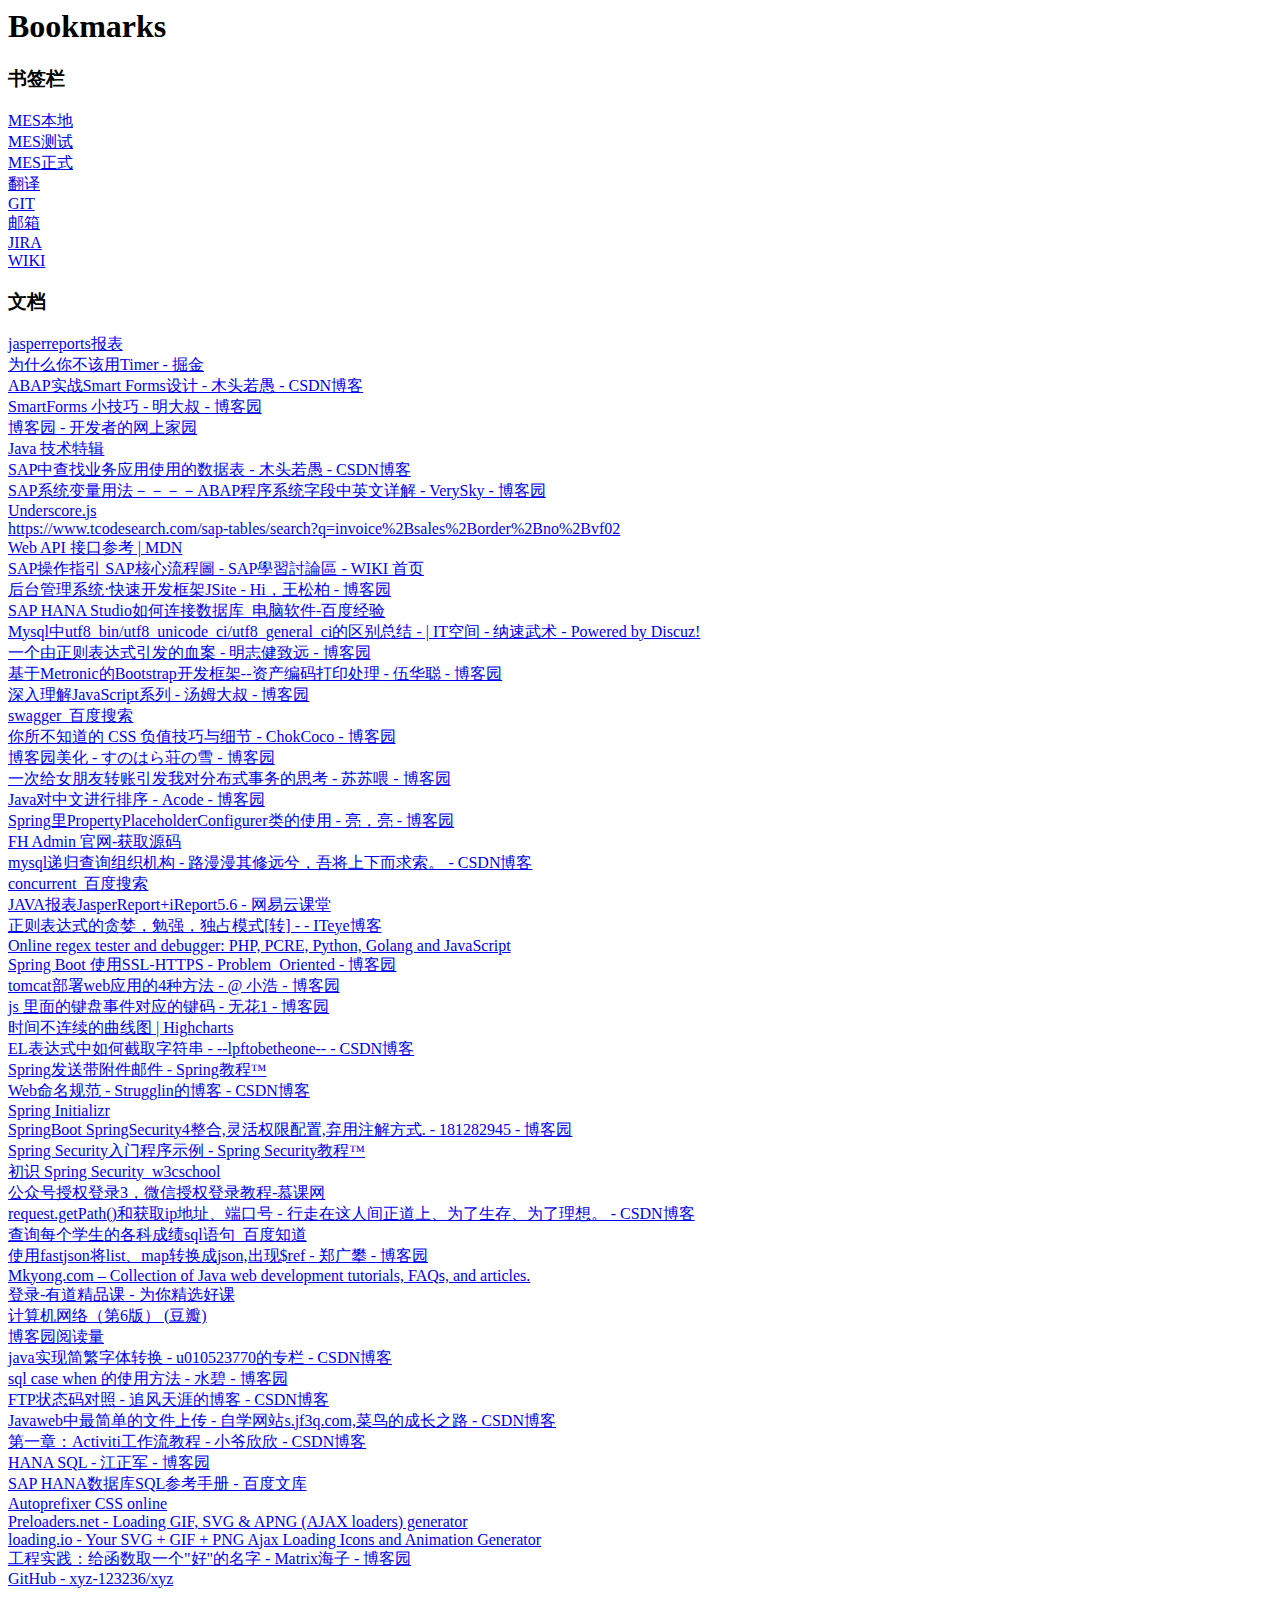
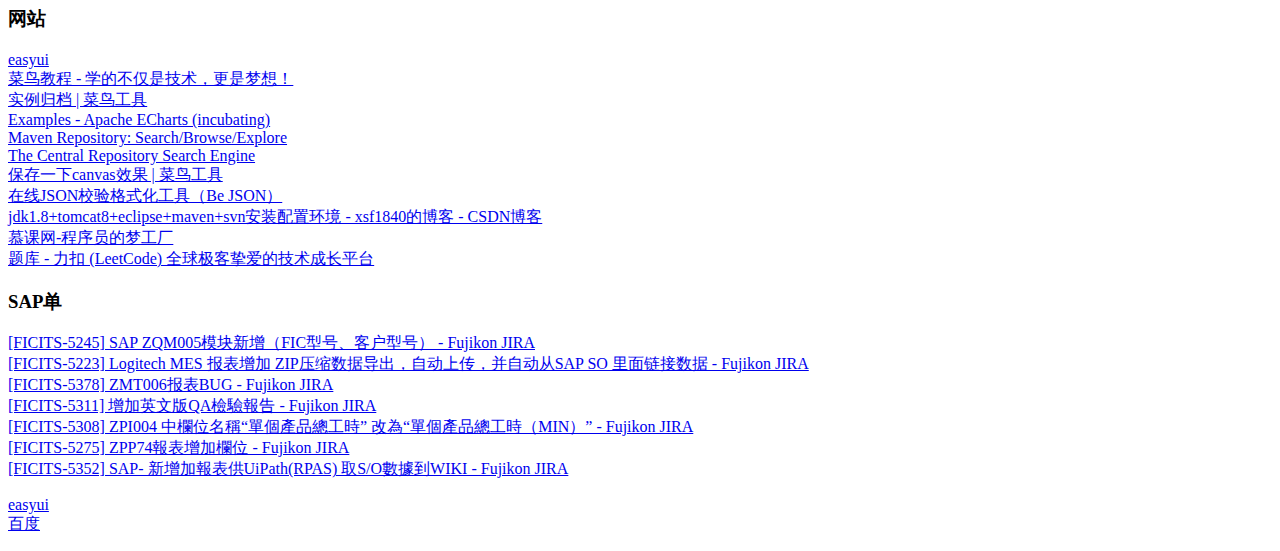
<file: xyz-test/src/main/webapp/statics/temp/bookmarks_2019_11_22.html>
<!DOCTYPE NETSCAPE-Bookmark-file-1>
<!-- This is an automatically generated file.
     It will be read and overwritten.
     DO NOT EDIT! -->
<META HTTP-EQUIV="Content-Type" CONTENT="text/html; charset=UTF-8">
<TITLE>Bookmarks</TITLE>
<H1>Bookmarks</H1>
<DL><p>
    <DT><H3 ADD_DATE="1553044860" LAST_MODIFIED="1574411941" PERSONAL_TOOLBAR_FOLDER="true">书签栏</H3>
    <DL><p>
        <DT><A HREF="http://localhost:8080/mes/login.jsp" ADD_DATE="1560902739" ICON="[data-uri]">MES本地</A>
        <DT><A HREF="http://172.16.30.70/mes/login.jsp" ADD_DATE="1560902769" ICON="[data-uri]">MES测试</A>
        <DT><A HREF="http://mes.fujikon.com/mes/login.jsp" ADD_DATE="1560902887">MES正式</A>
        <DT><A HREF="https://fanyi.baidu.com/" ADD_DATE="1561334193" ICON="[data-uri]">翻译</A>
        <DT><A HREF="http://git.fujikon.com/projects" ADD_DATE="1560901793" ICON="[data-uri]">GIT</A>
        <DT><A HREF="http://webmail.fujikon.com/" ADD_DATE="1560901425" ICON="[data-uri]">邮箱</A>
        <DT><A HREF="http://jira.fujikon.com/secure/Dashboard.jspa" ADD_DATE="1560901558" ICON="[data-uri]">JIRA</A>
        <DT><A HREF="http://wiki.fujikon.com/" ADD_DATE="1560901660" ICON="[data-uri]">WIKI</A>
        <DT><H3 ADD_DATE="1562920073" LAST_MODIFIED="1574414032">文档</H3>
        <DL><p>
            <DT><A HREF="https://community.jaspersoft.com/project/jasperreports-library" ADD_DATE="1560926065" ICON="[data-uri]">jasperreports报表</A>
            <DT><A HREF="https://juejin.im/post/59db354e6fb9a00a402e25af" ADD_DATE="1570675819" ICON="[data-uri]">为什么你不该用Timer - 掘金</A>
            <DT><A HREF="https://blog.csdn.net/Jay_1989/article/details/51917359" ADD_DATE="1571105489" ICON="[data-uri]">ABAP实战Smart Forms设计 - 木头若愚 - CSDN博客</A>
            <DT><A HREF="https://www.cnblogs.com/mingdashu/p/5530194.html" ADD_DATE="1571183895" ICON="[data-uri]">SmartForms 小技巧 - 明大叔 - 博客园</A>
            <DT><A HREF="https://www.cnblogs.com/" ADD_DATE="1571787701" ICON="[data-uri]">博客园 - 开发者的网上家园</A>
            <DT><A HREF="https://www.oracle.com/technetwork/cn/articles/java/index.html" ADD_DATE="1571899072" ICON="[data-uri]">Java 技术特辑</A>
            <DT><A HREF="https://blog.csdn.net/Jay_1989/article/details/51734069" ADD_DATE="1573608923" ICON="[data-uri]">SAP中查找业务应用使用的数据表 - 木头若愚 - CSDN博客</A>
            <DT><A HREF="https://www.cnblogs.com/VerySky/articles/2141644.html" ADD_DATE="1574038127" ICON="[data-uri]">SAP系统变量用法－－－－ABAP程序系统字段中英文详解 - VerySky - 博客园</A>
            <DT><A HREF="https://underscorejs.org/" ADD_DATE="1574038180" ICON="[data-uri]">Underscore.js</A>
            <DT><A HREF="https://www.tcodesearch.com/sap-tables/search?q=invoice%2Bsales%2Border%2Bno%2Bvf02" ADD_DATE="1574038386">https://www.tcodesearch.com/sap-tables/search?q=invoice%2Bsales%2Border%2Bno%2Bvf02</A>
            <DT><A HREF="https://developer.mozilla.org/zh-CN/docs/Web/API" ADD_DATE="1574048410" ICON="[data-uri]">Web API 接口参考 | MDN</A>
            <DT><A HREF="http://wiki.fujikon.com/pages/viewpage.action?pageId=6783418" ADD_DATE="1574134122" ICON="[data-uri]">SAP操作指引 SAP核心流程圖 - SAP學習討論區 - WIKI 首页</A>
            <DT><A HREF="https://www.cnblogs.com/wangsongbai/p/10215642.html" ADD_DATE="1574390137" ICON="[data-uri]">后台管理系统·快速开发框架JSite - Hi，王松柏 - 博客园</A>
            <DT><A HREF="https://jingyan.baidu.com/album/86fae346094bde3c48121a54.html?picindex=2" ADD_DATE="1574409816" ICON="[data-uri]">SAP HANA Studio如何连接数据库_电脑软件-百度经验</A>
            <DT><A HREF="http://bbs.nasue.com/thread-96406-1-1.html" ADD_DATE="1574409927">Mysql中utf8_bin/utf8_unicode_ci/utf8_general_ci的区别总结 - | IT空间 - 纳速武术 - Powered by Discuz!</A>
            <DT><A HREF="https://www.cnblogs.com/study-everyday/p/7426862.html" ADD_DATE="1574409946" ICON="[data-uri]">一个由正则表达式引发的血案 - 明志健致远 - 博客园</A>
            <DT><A HREF="https://www.cnblogs.com/wuhuacong/p/10444402.html" ADD_DATE="1574409987" ICON="[data-uri]">基于Metronic的Bootstrap开发框架--资产编码打印处理 - 伍华聪 - 博客园</A>
            <DT><A HREF="https://www.cnblogs.com/TomXu/archive/2011/12/15/2288411.html" ADD_DATE="1574410014" ICON="[data-uri]">深入理解JavaScript系列 - 汤姆大叔 - 博客园</A>
            <DT><A HREF="https://www.baidu.com/s?ie=UTF-8&wd=swagger" ADD_DATE="1574410055" ICON="[data-uri]">swagger_百度搜索</A>
            <DT><A HREF="https://www.cnblogs.com/coco1s/p/11319676.html" ADD_DATE="1574410396">你所不知道的 CSS 负值技巧与细节 - ChokCoco - 博客园</A>
            <DT><A HREF="https://www.cnblogs.com/zouwangblog/p/11194299.html" ADD_DATE="1574410424">博客园美化 - すのはら荘の雪 - 博客园</A>
            <DT><A HREF="https://www.cnblogs.com/sujing/p/11006424.html" ADD_DATE="1574410456" ICON="[data-uri]">一次给女朋友转账引发我对分布式事务的思考 - 苏苏喂 - 博客园</A>
            <DT><A HREF="https://www.cnblogs.com/acode/p/7688103.html" ADD_DATE="1574410671" ICON="[data-uri]">Java对中文进行排序 - Acode - 博客园</A>
            <DT><A HREF="https://www.cnblogs.com/huqianliang/p/5673701.html" ADD_DATE="1574411076" ICON="[data-uri]">Spring里PropertyPlaceholderConfigurer类的使用 - 亮，亮 - 博客园</A>
            <DT><A HREF="http://www.fhadmin.org/webnewsdetail1.html" ADD_DATE="1574411120" ICON="[data-uri]">FH Admin 官网-获取源码</A>
            <DT><A HREF="https://blog.csdn.net/moyanxuan_1993_2_24/article/details/52790314" ADD_DATE="1574411145" ICON="[data-uri]">mysql递归查询组织机构 - 路漫漫其修远兮，吾将上下而求索。 - CSDN博客</A>
            <DT><A HREF="https://www.baidu.com/s?wd=concurrent&rsv_spt=1&rsv_iqid=0xdc8975f8000092ea&issp=1&f=8&rsv_bp=1&rsv_idx=2&ie=utf-8&tn=baiduhome_pg&rsv_enter=1&rsv_dl=tb&rsv_sug3=11&rsv_sug1=4&rsv_sug7=100&rsv_sug2=0&inputT=5970&rsv_sug4=7446" ADD_DATE="1574411234" ICON="[data-uri]">concurrent_百度搜索</A>
            <DT><A HREF="https://study.163.com/course/introduction.htm?courseId=1003662032#/courseDetail?tab=1" ADD_DATE="1574411265" ICON="[data-uri]">JAVA报表JasperReport+iReport5.6 - 网易云课堂</A>
            <DT><A HREF="https://www.iteye.com/blog/alexppt-808150" ADD_DATE="1574411284" ICON="[data-uri]">正则表达式的贪婪，勉强，独占模式[转] - - ITeye博客</A>
            <DT><A HREF="https://regex101.com/" ADD_DATE="1574411304" ICON="[data-uri]">Online regex tester and debugger: PHP, PCRE, Python, Golang and JavaScript</A>
            <DT><A HREF="https://www.cnblogs.com/bryantzx/p/10368029.html" ADD_DATE="1574411327" ICON="[data-uri]">Spring Boot 使用SSL-HTTPS - Problem_Oriented - 博客园</A>
            <DT><A HREF="https://www.cnblogs.com/xiohao/p/3689832.html" ADD_DATE="1574412146" ICON="[data-uri]">tomcat部署web应用的4种方法 - @ 小浩 - 博客园</A>
            <DT><A HREF="https://www.cnblogs.com/wuhua1/p/6686237.html" ADD_DATE="1574412262" ICON="[data-uri]">js 里面的键盘事件对应的键码 - 无花1 - 博客园</A>
            <DT><A HREF="https://www.highcharts.com.cn/demo/highcharts/spline-irregular-time" ADD_DATE="1574412279" ICON="[data-uri]">时间不连续的曲线图 | Highcharts</A>
            <DT><A HREF="https://blog.csdn.net/lpftobetheone/article/details/36439383" ADD_DATE="1574412296" ICON="[data-uri]">EL表达式中如何截取字符串 - --lpftobetheone-- - CSDN博客</A>
            <DT><A HREF="https://www.yiibai.com/spring/spring-sending-e-mail-with-attachment.html" ADD_DATE="1574412310" ICON="[data-uri]">Spring发送带附件邮件 - Spring教程™</A>
            <DT><A HREF="https://blog.csdn.net/Strugglin/article/details/79915737" ADD_DATE="1574412324" ICON="[data-uri]">Web命名规范 - Strugglin的博客 - CSDN博客</A>
            <DT><A HREF="https://start.spring.io/" ADD_DATE="1574412337" ICON="[data-uri]">Spring Initializr</A>
            <DT><A HREF="https://www.cnblogs.com/sweetchildomine/p/5998659.html" ADD_DATE="1574412354" ICON="[data-uri]">SpringBoot SpringSecurity4整合,灵活权限配置,弃用注解方式. - 181282945 - 博客园</A>
            <DT><A HREF="https://www.yiibai.com/spring-security/spring-security-hello-world-example.html" ADD_DATE="1574413219" ICON="[data-uri]">Spring Security入门程序示例 - Spring Security教程™</A>
            <DT><A HREF="https://www.w3cschool.cn/springsecurity/" ADD_DATE="1574413254" ICON="[data-uri]">初识 Spring Security_w3cschool</A>
            <DT><A HREF="https://www.imooc.com/video/14028" ADD_DATE="1574413271" ICON="[data-uri]">公众号授权登录3，微信授权登录教程-慕课网</A>
            <DT><A HREF="https://blog.csdn.net/itWMdevoloping/article/details/80924212" ADD_DATE="1574413288" ICON="[data-uri]">request.getPath()和获取ip地址、端口号 - 行走在这人间正道上、为了生存、为了理想。 - CSDN博客</A>
            <DT><A HREF="https://zhidao.baidu.com/question/1366294544766003299.html" ADD_DATE="1574413302" ICON="[data-uri]">查询每个学生的各科成绩sql语句_百度知道</A>
            <DT><A HREF="https://www.cnblogs.com/zhengguangpan/p/10006691.html" ADD_DATE="1574413359" ICON="[data-uri]">使用fastjson将list、map转换成json,出现$ref - 郑广攀 - 博客园</A>
            <DT><A HREF="https://www.mkyong.com/" ADD_DATE="1574413390" ICON="[data-uri]">Mkyong.com – Collection of Java web development tutorials, FAQs, and articles.</A>
            <DT><A HREF="https://ke.youdao.com/login?back_url=%2Fuser%2Fmycourse%2F%3FloginBack%3Dtrue%26Pdt%3DCourseWeb" ADD_DATE="1574413411" ICON="[data-uri]">登录-有道精品课 - 为你精选好课</A>
            <DT><A HREF="https://book.douban.com/subject/26176870/" ADD_DATE="1574413611" ICON="[data-uri]">计算机网络（第6版） (豆瓣)</A>
            <DT><A HREF="https://imgss.github.io/demo/maxRead/" ADD_DATE="1574413639">博客园阅读量</A>
            <DT><A HREF="https://blog.csdn.net/u010523770/article/details/60873241" ADD_DATE="1574413723" ICON="[data-uri]">java实现简繁字体转换 - u010523770的专栏 - CSDN博客</A>
            <DT><A HREF="https://www.cnblogs.com/shuibi/p/6560237.html" ADD_DATE="1574413734" ICON="[data-uri]">sql case when 的使用方法 - 水碧 - 博客园</A>
            <DT><A HREF="https://blog.csdn.net/foget_over/article/details/52116008" ADD_DATE="1574413750" ICON="[data-uri]">FTP状态码对照 - 追风天涯的博客 - CSDN博客</A>
            <DT><A HREF="https://blog.csdn.net/qq_32079585/article/details/51344719" ADD_DATE="1574413764" ICON="[data-uri]">Javaweb中最简单的文件上传 - 自学网站s.jf3q.com,菜鸟的成长之路 - CSDN博客</A>
            <DT><A HREF="https://blog.csdn.net/csdnliuxin123524/article/details/79855076" ADD_DATE="1574413777" ICON="[data-uri]">第一章：Activiti工作流教程 - 小爷欣欣 - CSDN博客</A>
            <DT><A HREF="https://www.cnblogs.com/jiangzhengjun/p/5040526.html" ADD_DATE="1574413806" ICON="[data-uri]">HANA SQL - 江正军 - 博客园</A>
            <DT><A HREF="https://wenku.baidu.com/view/53e9fd0376c66137ee061923.html?pn=51" ADD_DATE="1574413823" ICON="[data-uri]">SAP HANA数据库SQL参考手册 - 百度文库</A>
            <DT><A HREF="https://autoprefixer.github.io/" ADD_DATE="1574413885">Autoprefixer CSS online</A>
            <DT><A HREF="https://icons8.com/preloaders/" ADD_DATE="1574413908" ICON="[data-uri]">Preloaders.net - Loading GIF, SVG &amp; APNG (AJAX loaders) generator</A>
            <DT><A HREF="https://loading.io/" ADD_DATE="1574413923">loading.io - Your SVG + GIF + PNG Ajax Loading Icons and Animation Generator</A>
            <DT><A HREF="https://www.cnblogs.com/dolphin0520/p/10567879.html" ADD_DATE="1574413934" ICON="[data-uri]">工程实践：给函数取一个&quot;好&quot;的名字 - Matrix海子 - 博客园</A>
            <DT><A HREF="https://github.com/xyz-123236/xyz" ADD_DATE="1574414032">GitHub - xyz-123236/xyz</A>
        </DL><p>
        <DT><H3 ADD_DATE="1574411937" LAST_MODIFIED="1574413611">网站</H3>
        <DL><p>
            <DT><A HREF="http://www.jeasyui.net/plugins" ADD_DATE="1562120935" ICON="[data-uri]">easyui</A>
            <DT><A HREF="https://www.runoob.com/" ADD_DATE="1572838694" ICON="[data-uri]">菜鸟教程 - 学的不仅是技术，更是梦想！</A>
            <DT><A HREF="https://c.runoob.com/examples" ADD_DATE="1574411548" ICON="[data-uri]">实例归档 | 菜鸟工具</A>
            <DT><A HREF="https://www.echartsjs.com/examples/zh/index.html#chart-type-pie" ADD_DATE="1574038218" ICON="[data-uri]">Examples - Apache ECharts (incubating)</A>
            <DT><A HREF="https://mvnrepository.com/" ADD_DATE="1574409810" ICON="[data-uri]">Maven Repository: Search/Browse/Explore</A>
            <DT><A HREF="https://search.maven.org/" ADD_DATE="1574412042" ICON="[data-uri]">The Central Repository Search Engine</A>
            <DT><A HREF="https://c.runoob.com/codedemo/4509" ADD_DATE="1574412072" ICON="[data-uri]">保存一下canvas效果 | 菜鸟工具</A>
            <DT><A HREF="https://www.bejson.com/" ADD_DATE="1573789484" ICON="[data-uri]">在线JSON校验格式化工具（Be JSON）</A>
            <DT><A HREF="https://blog.csdn.net/xsf1840/article/details/70761551" ADD_DATE="1574412220" ICON="[data-uri]">jdk1.8+tomcat8+eclipse+maven+svn安装配置环境 - xsf1840的博客 - CSDN博客</A>
            <DT><A HREF="https://www.imooc.com/" ADD_DATE="1574412237" ICON="[data-uri]">慕课网-程序员的梦工厂</A>
            <DT><A HREF="https://leetcode-cn.com/problemset/all/?utm_source=LCUS&utm_medium=banner_redirect&utm_campaign=transfer2china" ADD_DATE="1574413439" ICON="[data-uri]">题库 - 力扣 (LeetCode) 全球极客挚爱的技术成长平台</A>
        </DL><p>
        <DT><H3 ADD_DATE="1571271347" LAST_MODIFIED="1574390137">SAP单</H3>
        <DL><p>
            <DT><A HREF="http://jira.fujikon.com/browse/FICITS-5245?jql=text%20~%20%22tang.wu%22" ADD_DATE="1571271361" ICON="[data-uri]">[FICITS-5245] SAP ZQM005模块新增（FIC型号、客户型号） - Fujikon JIRA</A>
            <DT><A HREF="http://jira.fujikon.com/browse/FICITS-5223?jql=text%20~%20%22tang.wu%22" ADD_DATE="1571271385" ICON="[data-uri]">[FICITS-5223] Logitech MES 报表增加 ZIP压缩数据导出，自动上传，并自动从SAP SO 里面链接数据 - Fujikon JIRA</A>
            <DT><A HREF="http://jira.fujikon.com/browse/FICITS-5378?jql=text%20~%20%22tang.wu%22" ADD_DATE="1571271450" ICON="[data-uri]">[FICITS-5378] ZMT006报表BUG - Fujikon JIRA</A>
            <DT><A HREF="http://jira.fujikon.com/browse/FICITS-5311?jql=text%20~%20%22tang.wu%22" ADD_DATE="1571271465" ICON="[data-uri]">[FICITS-5311] 增加英文版QA檢驗報告 - Fujikon JIRA</A>
            <DT><A HREF="http://jira.fujikon.com/browse/FICITS-5308" ADD_DATE="1571293670" ICON="[data-uri]">[FICITS-5308] ZPI004 中欄位名稱“單個產品總工時” 改為“單個產品總工時（MIN）” - Fujikon JIRA</A>
            <DT><A HREF="http://jira.fujikon.com/browse/FICITS-5275" ADD_DATE="1571293685" ICON="[data-uri]">[FICITS-5275] ZPP74報表增加欄位 - Fujikon JIRA</A>
            <DT><A HREF="http://jira.fujikon.com/browse/FICITS-5352" ADD_DATE="1574153030" ICON="[data-uri]">[FICITS-5352] SAP- 新增加報表供UiPath(RPAS) 取S/O數據到WIKI - Fujikon JIRA</A>
        </DL><p>
        <DT><A HREF="http://www.jeasyui.net/plugins" ADD_DATE="1570349667" ICON="[data-uri]">easyui</A>
        <DT><A HREF="https://www.baidu.com/" ADD_DATE="1572571775" ICON="[data-uri]">百度</A>
    </DL><p>
</DL><p>
</file>
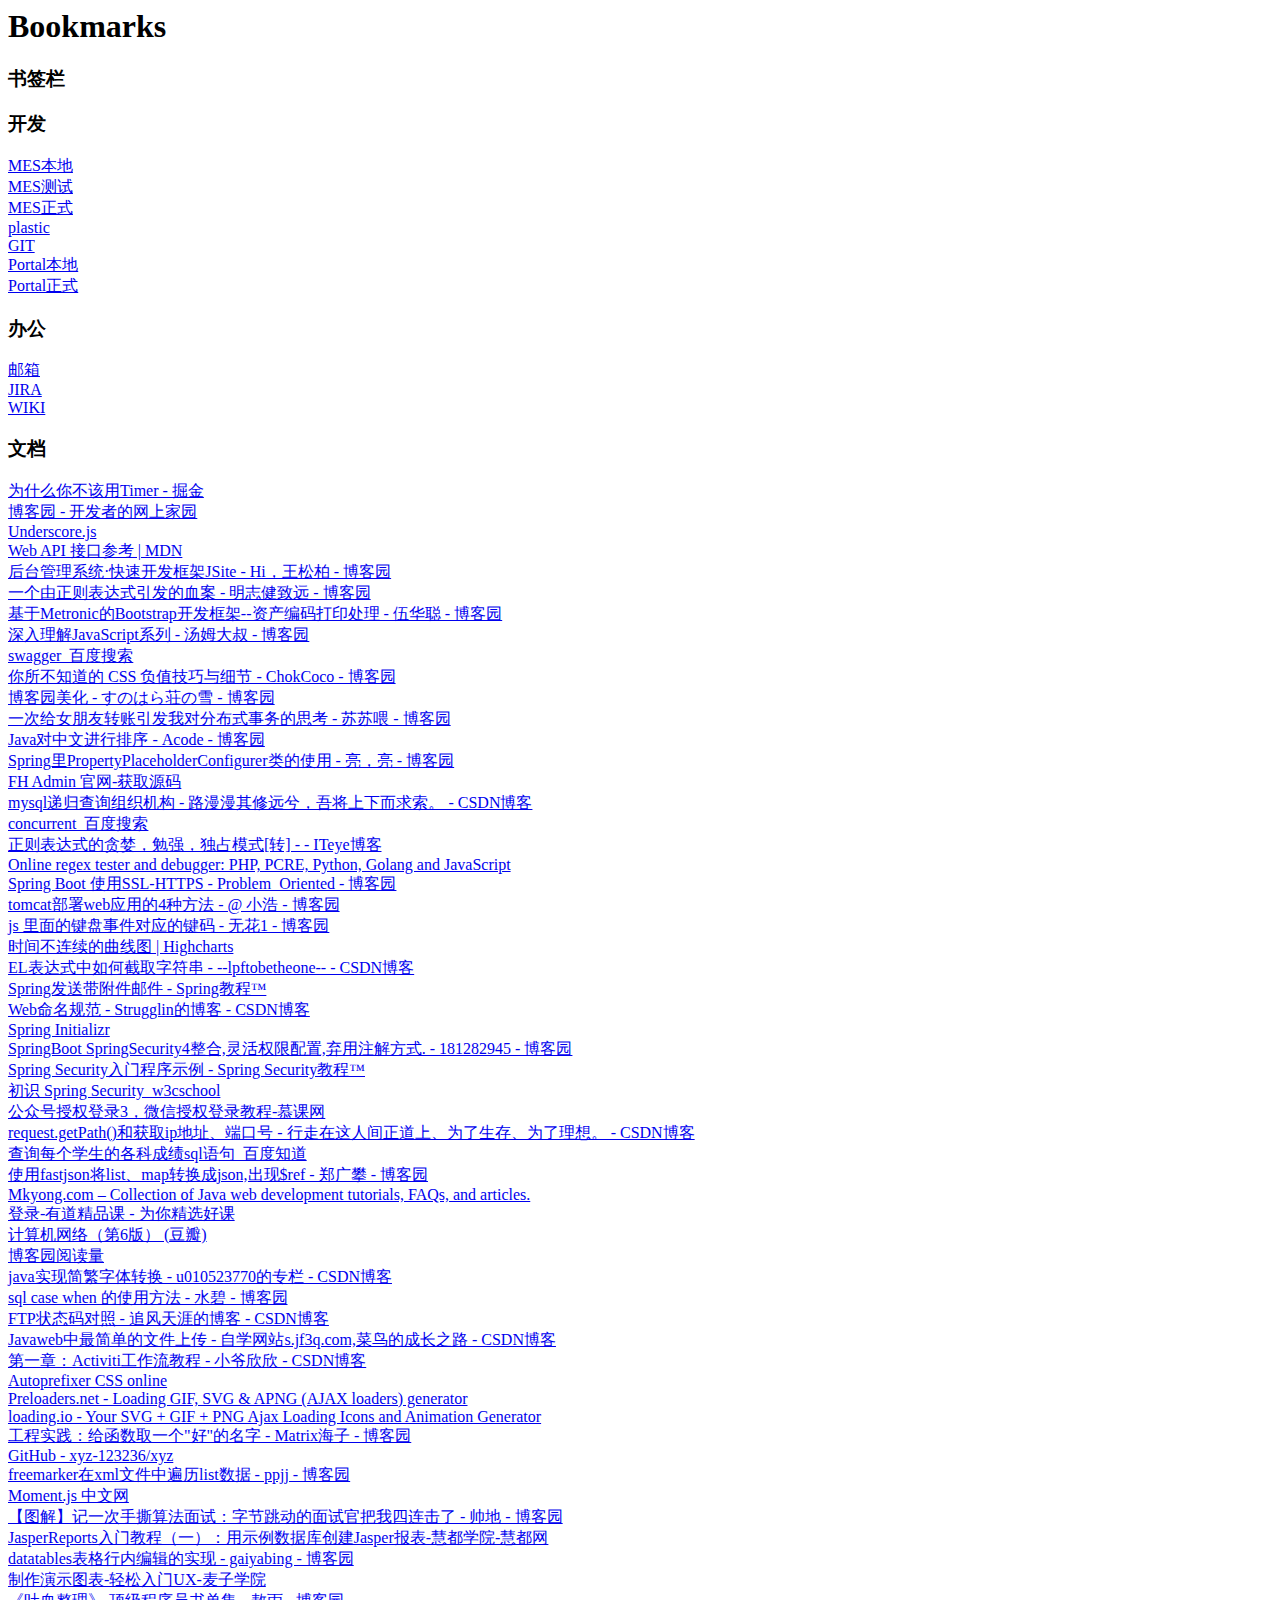
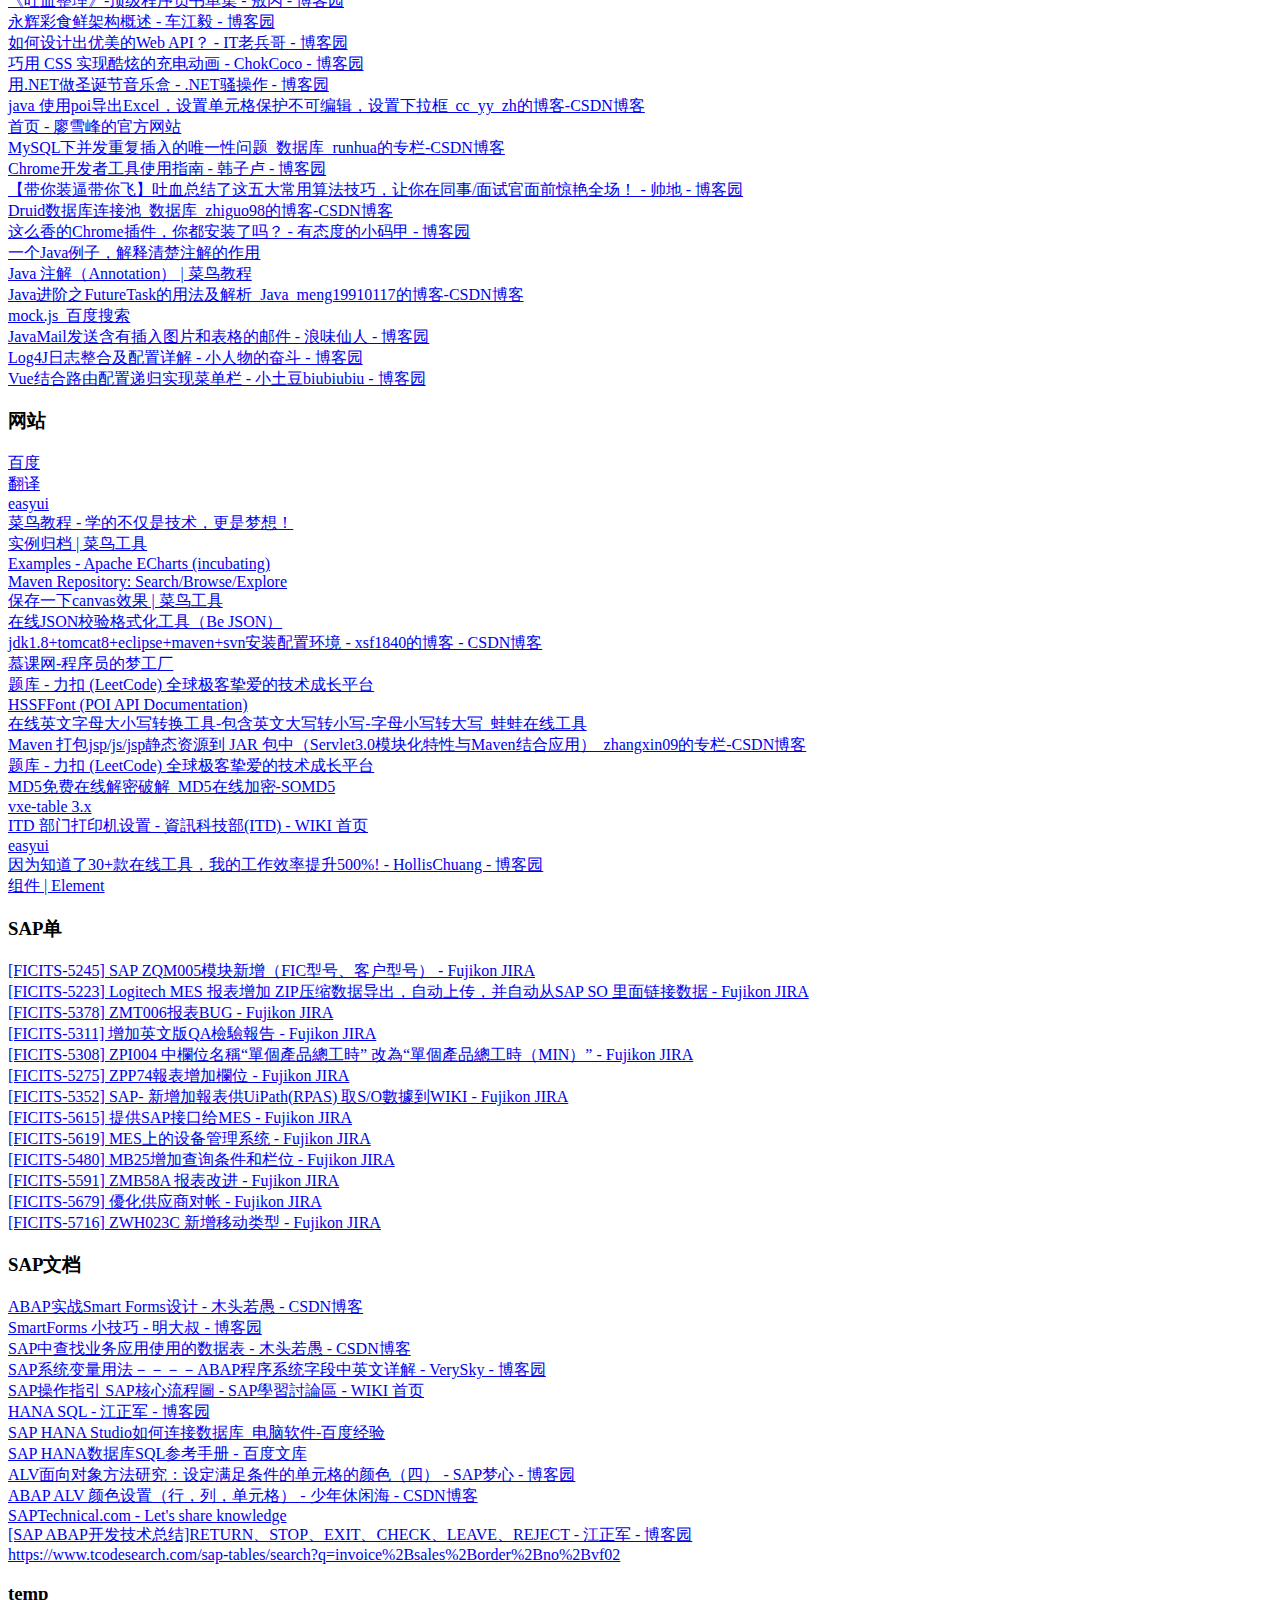
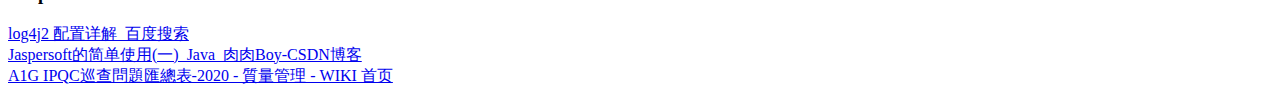
<file: xyz-test/src/main/webapp/statics/temp/bookmarks_2020_6_24.html>
<!DOCTYPE NETSCAPE-Bookmark-file-1>
<!-- This is an automatically generated file.
     It will be read and overwritten.
     DO NOT EDIT! -->
<META HTTP-EQUIV="Content-Type" CONTENT="text/html; charset=UTF-8">
<TITLE>Bookmarks</TITLE>
<H1>Bookmarks</H1>
<DL><p>
    <DT><H3 ADD_DATE="1553044860" LAST_MODIFIED="1592966490" PERSONAL_TOOLBAR_FOLDER="true">书签栏</H3>
    <DL><p>
        <DT><H3 ADD_DATE="1591835212" LAST_MODIFIED="1591835767">开发</H3>
        <DL><p>
            <DT><A HREF="http://localhost:8080/mes/login.jsp" ADD_DATE="1560902739" ICON="[data-uri]">MES本地</A>
            <DT><A HREF="http://172.16.30.70/mes/login.jsp" ADD_DATE="1560902769" ICON="[data-uri]">MES测试</A>
            <DT><A HREF="http://mes.fujikon.com/mes/login.jsp" ADD_DATE="1560902887">MES正式</A>
            <DT><A HREF="http://172.16.30.70/mes/plastic/index.html#/" ADD_DATE="1587713760" ICON="[data-uri]">plastic</A>
            <DT><A HREF="http://git.fujikon.com/projects" ADD_DATE="1560901793" ICON="[data-uri]">GIT</A>
            <DT><A HREF="http://localhost:8080/portal/login#" ADD_DATE="1591000861" ICON="[data-uri]">Portal本地</A>
            <DT><A HREF="http://portal.fujikon.com.cn/portal/index" ADD_DATE="1591835667" ICON="[data-uri]">Portal正式</A>
        </DL><p>
        <DT><H3 ADD_DATE="1591835331" LAST_MODIFIED="1591835340">办公</H3>
        <DL><p>
            <DT><A HREF="http://webmail.fujikon.com/" ADD_DATE="1560901425" ICON="[data-uri]">邮箱</A>
            <DT><A HREF="http://jira.fujikon.com/secure/Dashboard.jspa" ADD_DATE="1560901558" ICON="[data-uri]">JIRA</A>
            <DT><A HREF="http://wiki.fujikon.com/" ADD_DATE="1560901660" ICON="[data-uri]">WIKI</A>
        </DL><p>
        <DT><H3 ADD_DATE="1562920073" LAST_MODIFIED="1592962045">文档</H3>
        <DL><p>
            <DT><A HREF="https://juejin.im/post/59db354e6fb9a00a402e25af" ADD_DATE="1570675819" ICON="[data-uri]">为什么你不该用Timer - 掘金</A>
            <DT><A HREF="https://www.cnblogs.com/" ADD_DATE="1571787701" ICON="[data-uri]">博客园 - 开发者的网上家园</A>
            <DT><A HREF="https://underscorejs.org/" ADD_DATE="1574038180" ICON="[data-uri]">Underscore.js</A>
            <DT><A HREF="https://developer.mozilla.org/zh-CN/docs/Web/API" ADD_DATE="1574048410" ICON="[data-uri]">Web API 接口参考 | MDN</A>
            <DT><A HREF="https://www.cnblogs.com/wangsongbai/p/10215642.html" ADD_DATE="1574390137" ICON="[data-uri]">后台管理系统·快速开发框架JSite - Hi，王松柏 - 博客园</A>
            <DT><A HREF="https://www.cnblogs.com/study-everyday/p/7426862.html" ADD_DATE="1574409946" ICON="[data-uri]">一个由正则表达式引发的血案 - 明志健致远 - 博客园</A>
            <DT><A HREF="https://www.cnblogs.com/wuhuacong/p/10444402.html" ADD_DATE="1574409987" ICON="[data-uri]">基于Metronic的Bootstrap开发框架--资产编码打印处理 - 伍华聪 - 博客园</A>
            <DT><A HREF="https://www.cnblogs.com/TomXu/archive/2011/12/15/2288411.html" ADD_DATE="1574410014" ICON="[data-uri]">深入理解JavaScript系列 - 汤姆大叔 - 博客园</A>
            <DT><A HREF="https://www.baidu.com/s?ie=UTF-8&wd=swagger" ADD_DATE="1574410055" ICON="[data-uri]">swagger_百度搜索</A>
            <DT><A HREF="https://www.cnblogs.com/coco1s/p/11319676.html" ADD_DATE="1574410396">你所不知道的 CSS 负值技巧与细节 - ChokCoco - 博客园</A>
            <DT><A HREF="https://www.cnblogs.com/zouwangblog/p/11194299.html" ADD_DATE="1574410424">博客园美化 - すのはら荘の雪 - 博客园</A>
            <DT><A HREF="https://www.cnblogs.com/sujing/p/11006424.html" ADD_DATE="1574410456" ICON="[data-uri]">一次给女朋友转账引发我对分布式事务的思考 - 苏苏喂 - 博客园</A>
            <DT><A HREF="https://www.cnblogs.com/acode/p/7688103.html" ADD_DATE="1574410671" ICON="[data-uri]">Java对中文进行排序 - Acode - 博客园</A>
            <DT><A HREF="https://www.cnblogs.com/huqianliang/p/5673701.html" ADD_DATE="1574411076" ICON="[data-uri]">Spring里PropertyPlaceholderConfigurer类的使用 - 亮，亮 - 博客园</A>
            <DT><A HREF="http://www.fhadmin.org/webnewsdetail1.html" ADD_DATE="1574411120" ICON="[data-uri]">FH Admin 官网-获取源码</A>
            <DT><A HREF="https://blog.csdn.net/moyanxuan_1993_2_24/article/details/52790314" ADD_DATE="1574411145" ICON="[data-uri]">mysql递归查询组织机构 - 路漫漫其修远兮，吾将上下而求索。 - CSDN博客</A>
            <DT><A HREF="https://www.baidu.com/s?wd=concurrent&rsv_spt=1&rsv_iqid=0xdc8975f8000092ea&issp=1&f=8&rsv_bp=1&rsv_idx=2&ie=utf-8&tn=baiduhome_pg&rsv_enter=1&rsv_dl=tb&rsv_sug3=11&rsv_sug1=4&rsv_sug7=100&rsv_sug2=0&inputT=5970&rsv_sug4=7446" ADD_DATE="1574411234" ICON="[data-uri]">concurrent_百度搜索</A>
            <DT><A HREF="https://www.iteye.com/blog/alexppt-808150" ADD_DATE="1574411284" ICON="[data-uri]">正则表达式的贪婪，勉强，独占模式[转] - - ITeye博客</A>
            <DT><A HREF="https://regex101.com/" ADD_DATE="1574411304" ICON="[data-uri]">Online regex tester and debugger: PHP, PCRE, Python, Golang and JavaScript</A>
            <DT><A HREF="https://www.cnblogs.com/bryantzx/p/10368029.html" ADD_DATE="1574411327" ICON="[data-uri]">Spring Boot 使用SSL-HTTPS - Problem_Oriented - 博客园</A>
            <DT><A HREF="https://www.cnblogs.com/xiohao/p/3689832.html" ADD_DATE="1574412146" ICON="[data-uri]">tomcat部署web应用的4种方法 - @ 小浩 - 博客园</A>
            <DT><A HREF="https://www.cnblogs.com/wuhua1/p/6686237.html" ADD_DATE="1574412262" ICON="[data-uri]">js 里面的键盘事件对应的键码 - 无花1 - 博客园</A>
            <DT><A HREF="https://www.highcharts.com.cn/demo/highcharts/spline-irregular-time" ADD_DATE="1574412279" ICON="[data-uri]">时间不连续的曲线图 | Highcharts</A>
            <DT><A HREF="https://blog.csdn.net/lpftobetheone/article/details/36439383" ADD_DATE="1574412296" ICON="[data-uri]">EL表达式中如何截取字符串 - --lpftobetheone-- - CSDN博客</A>
            <DT><A HREF="https://www.yiibai.com/spring/spring-sending-e-mail-with-attachment.html" ADD_DATE="1574412310" ICON="[data-uri]">Spring发送带附件邮件 - Spring教程™</A>
            <DT><A HREF="https://blog.csdn.net/Strugglin/article/details/79915737" ADD_DATE="1574412324" ICON="[data-uri]">Web命名规范 - Strugglin的博客 - CSDN博客</A>
            <DT><A HREF="https://start.spring.io/" ADD_DATE="1574412337" ICON="[data-uri]">Spring Initializr</A>
            <DT><A HREF="https://www.cnblogs.com/sweetchildomine/p/5998659.html" ADD_DATE="1574412354" ICON="[data-uri]">SpringBoot SpringSecurity4整合,灵活权限配置,弃用注解方式. - 181282945 - 博客园</A>
            <DT><A HREF="https://www.yiibai.com/spring-security/spring-security-hello-world-example.html" ADD_DATE="1574413219" ICON="[data-uri]">Spring Security入门程序示例 - Spring Security教程™</A>
            <DT><A HREF="https://www.w3cschool.cn/springsecurity/" ADD_DATE="1574413254" ICON="[data-uri]">初识 Spring Security_w3cschool</A>
            <DT><A HREF="https://www.imooc.com/video/14028" ADD_DATE="1574413271" ICON="[data-uri]">公众号授权登录3，微信授权登录教程-慕课网</A>
            <DT><A HREF="https://blog.csdn.net/itWMdevoloping/article/details/80924212" ADD_DATE="1574413288" ICON="[data-uri]">request.getPath()和获取ip地址、端口号 - 行走在这人间正道上、为了生存、为了理想。 - CSDN博客</A>
            <DT><A HREF="https://zhidao.baidu.com/question/1366294544766003299.html" ADD_DATE="1574413302" ICON="[data-uri]">查询每个学生的各科成绩sql语句_百度知道</A>
            <DT><A HREF="https://www.cnblogs.com/zhengguangpan/p/10006691.html" ADD_DATE="1574413359" ICON="[data-uri]">使用fastjson将list、map转换成json,出现$ref - 郑广攀 - 博客园</A>
            <DT><A HREF="https://www.mkyong.com/" ADD_DATE="1574413390" ICON="[data-uri]">Mkyong.com – Collection of Java web development tutorials, FAQs, and articles.</A>
            <DT><A HREF="https://ke.youdao.com/login?back_url=%2Fuser%2Fmycourse%2F%3FloginBack%3Dtrue%26Pdt%3DCourseWeb" ADD_DATE="1574413411" ICON="[data-uri]">登录-有道精品课 - 为你精选好课</A>
            <DT><A HREF="https://book.douban.com/subject/26176870/" ADD_DATE="1574413611" ICON="[data-uri]">计算机网络（第6版） (豆瓣)</A>
            <DT><A HREF="https://imgss.github.io/demo/maxRead/" ADD_DATE="1574413639">博客园阅读量</A>
            <DT><A HREF="https://blog.csdn.net/u010523770/article/details/60873241" ADD_DATE="1574413723" ICON="[data-uri]">java实现简繁字体转换 - u010523770的专栏 - CSDN博客</A>
            <DT><A HREF="https://www.cnblogs.com/shuibi/p/6560237.html" ADD_DATE="1574413734" ICON="[data-uri]">sql case when 的使用方法 - 水碧 - 博客园</A>
            <DT><A HREF="https://blog.csdn.net/foget_over/article/details/52116008" ADD_DATE="1574413750" ICON="[data-uri]">FTP状态码对照 - 追风天涯的博客 - CSDN博客</A>
            <DT><A HREF="https://blog.csdn.net/qq_32079585/article/details/51344719" ADD_DATE="1574413764" ICON="[data-uri]">Javaweb中最简单的文件上传 - 自学网站s.jf3q.com,菜鸟的成长之路 - CSDN博客</A>
            <DT><A HREF="https://blog.csdn.net/csdnliuxin123524/article/details/79855076" ADD_DATE="1574413777" ICON="[data-uri]">第一章：Activiti工作流教程 - 小爷欣欣 - CSDN博客</A>
            <DT><A HREF="https://autoprefixer.github.io/" ADD_DATE="1574413885">Autoprefixer CSS online</A>
            <DT><A HREF="https://icons8.com/preloaders/" ADD_DATE="1574413908" ICON="[data-uri]">Preloaders.net - Loading GIF, SVG &amp; APNG (AJAX loaders) generator</A>
            <DT><A HREF="https://loading.io/" ADD_DATE="1574413923">loading.io - Your SVG + GIF + PNG Ajax Loading Icons and Animation Generator</A>
            <DT><A HREF="https://www.cnblogs.com/dolphin0520/p/10567879.html" ADD_DATE="1574413934" ICON="[data-uri]">工程实践：给函数取一个&quot;好&quot;的名字 - Matrix海子 - 博客园</A>
            <DT><A HREF="https://github.com/xyz-123236/xyz" ADD_DATE="1574414032" ICON="[data-uri]">GitHub - xyz-123236/xyz</A>
            <DT><A HREF="https://www.cnblogs.com/nizuimeiabc1/p/6051711.html" ADD_DATE="1574640842" ICON="[data-uri]">freemarker在xml文件中遍历list数据 - ppjj - 博客园</A>
            <DT><A HREF="http://momentjs.cn/" ADD_DATE="1574918938" ICON="[data-uri]">Moment.js 中文网</A>
            <DT><A HREF="https://www.cnblogs.com/kubidemanong/p/11949244.html" ADD_DATE="1574985420" ICON="[data-uri]">【图解】记一次手撕算法面试：字节跳动的面试官把我四连击了 - 帅地 - 博客园</A>
            <DT><A HREF="https://www.evget.com/vipplay/908" ADD_DATE="1575598760" ICON="[data-uri]">JasperReports入门教程（一）：用示例数据库创建Jasper报表-慧都学院-慧都网</A>
            <DT><A HREF="https://www.cnblogs.com/GaiaBing/p/9317702.html" ADD_DATE="1575621160" ICON="[data-uri]">datatables表格行内编辑的实现 - gaiyabing - 博客园</A>
            <DT><A HREF="http://www.maiziedu.com/wiki/pmdesign/demo/" ADD_DATE="1575854505" ICON="[data-uri]">制作演示图表-轻松入门UX-麦子学院</A>
            <DT><A HREF="https://www.cnblogs.com/aobing/p/12020911.html" ADD_DATE="1576108473" ICON="[data-uri]">《吐血整理》-顶级程序员书单集 - 敖丙 - 博客园</A>
            <DT><A HREF="https://www.cnblogs.com/chejiangyi/p/12089803.html" ADD_DATE="1577231711" ICON="[data-uri]">永辉彩食鲜架构概述 - 车江毅 - 博客园</A>
            <DT><A HREF="https://www.cnblogs.com/itlaobingge/p/12089657.html" ADD_DATE="1577231970" ICON="[data-uri]">如何设计出优美的Web API？ - IT老兵哥 - 博客园</A>
            <DT><A HREF="https://www.cnblogs.com/coco1s/p/12082442.html" ADD_DATE="1577317951">巧用 CSS 实现酷炫的充电动画 - ChokCoco - 博客园</A>
            <DT><A HREF="https://www.cnblogs.com/sdflysha/p/20191225-merry-christmas-by-dotnet.html" ADD_DATE="1577318204" ICON="[data-uri]">用.NET做圣诞节音乐盒 - .NET骚操作 - 博客园</A>
            <DT><A HREF="https://blog.csdn.net/cc_yy_zh/article/details/78772217" ADD_DATE="1577329027" ICON="[data-uri]">java 使用poi导出Excel，设置单元格保护不可编辑，设置下拉框_cc_yy_zh的博客-CSDN博客</A>
            <DT><A HREF="https://www.liaoxuefeng.com/" ADD_DATE="1577338257" ICON="[data-uri]">首页 - 廖雪峰的官方网站</A>
            <DT><A HREF="https://blog.csdn.net/runhua/article/details/100058042" ADD_DATE="1582013090" ICON="[data-uri]">MySQL下并发重复插入的唯一性问题_数据库_runhua的专栏-CSDN博客</A>
            <DT><A HREF="https://www.cnblogs.com/vvjiang/p/12370112.html" ADD_DATE="1582762396" ICON="[data-uri]">Chrome开发者工具使用指南 - 韩子卢 - 博客园</A>
            <DT><A HREF="https://www.cnblogs.com/kubidemanong/p/12371470.html" ADD_DATE="1582847985" ICON="[data-uri]">【带你装逼带你飞】吐血总结了这五大常用算法技巧，让你在同事/面试官面前惊艳全场！ - 帅地 - 博客园</A>
            <DT><A HREF="https://blog.csdn.net/yanzhiguo98/article/details/88981134" ADD_DATE="1583302396" ICON="[data-uri]">Druid数据库连接池_数据库_zhiguo98的博客-CSDN博客</A>
            <DT><A HREF="https://www.cnblogs.com/JulianHuang/p/12419604.html" ADD_DATE="1583472126" ICON="[data-uri]">这么香的Chrome插件，你都安装了吗？ - 有态度的小码甲 - 博客园</A>
            <DT><A HREF="https://baijiahao.baidu.com/s?id=1612408653409570352&wfr=spider&for=pc" ADD_DATE="1585382603" ICON="[data-uri]">一个Java例子，解释清楚注解的作用</A>
            <DT><A HREF="https://www.runoob.com/w3cnote/java-annotation.html" ADD_DATE="1585382869" ICON="[data-uri]">Java 注解（Annotation） | 菜鸟教程</A>
            <DT><A HREF="https://blog.csdn.net/meng19910117/article/details/81043988" ADD_DATE="1585789704" ICON="[data-uri]">Java进阶之FutureTask的用法及解析_Java_meng19910117的博客-CSDN博客</A>
            <DT><A HREF="https://www.baidu.com/s?ie=utf-8&f=8&rsv_bp=1&rsv_idx=1&tn=baidu&wd=mock.js&rsv_t=704fWsOPZeqs1Jws%2Bi1se%2FGZpVR9X1xLI%2FTSO3TrFH0%2FJStJj%2BD0k0xD96M&rsv_enter=1&rsv_dl=tb&rsv_sug3=8&rsv_sug1=7&rsv_sug7=101&rsv_sug2=0&inputT=6030&rsv_sug4=7666" ADD_DATE="1585797700" ICON="[data-uri]">mock.js_百度搜索</A>
            <DT><A HREF="https://www.cnblogs.com/durp/p/9209175.html" ADD_DATE="1589254186" ICON="[data-uri]">JavaMail发送含有插入图片和表格的邮件 - 浪味仙人 - 博客园</A>
            <DT><A HREF="https://www.cnblogs.com/wangzhuxing/p/7753420.html" ADD_DATE="1591339203" ICON="[data-uri]">Log4J日志整合及配置详解 - 小人物的奋斗 - 博客园</A>
            <DT><A HREF="https://www.cnblogs.com/HouJiao/p/13139901.html" ADD_DATE="1592352048" ICON="[data-uri]">Vue结合路由配置递归实现菜单栏 - 小土豆biubiubiu - 博客园</A>
        </DL><p>
        <DT><H3 ADD_DATE="1574411937" LAST_MODIFIED="1592352048">网站</H3>
        <DL><p>
            <DT><A HREF="https://www.baidu.com/" ADD_DATE="1572571775" ICON="[data-uri]">百度</A>
            <DT><A HREF="https://fanyi.baidu.com/" ADD_DATE="1561334193" ICON="[data-uri]">翻译</A>
            <DT><A HREF="http://www.jeasyui.net/plugins" ADD_DATE="1562120935" ICON="[data-uri]">easyui</A>
            <DT><A HREF="https://www.runoob.com/" ADD_DATE="1572838694" ICON="[data-uri]">菜鸟教程 - 学的不仅是技术，更是梦想！</A>
            <DT><A HREF="https://c.runoob.com/examples" ADD_DATE="1574411548" ICON="[data-uri]">实例归档 | 菜鸟工具</A>
            <DT><A HREF="https://www.echartsjs.com/examples/zh/index.html#chart-type-pie" ADD_DATE="1574038218" ICON="[data-uri]">Examples - Apache ECharts (incubating)</A>
            <DT><A HREF="https://mvnrepository.com/" ADD_DATE="1574409810" ICON="[data-uri]">Maven Repository: Search/Browse/Explore</A>
            <DT><A HREF="https://c.runoob.com/codedemo/4509" ADD_DATE="1574412072" ICON="[data-uri]">保存一下canvas效果 | 菜鸟工具</A>
            <DT><A HREF="https://www.bejson.com/" ADD_DATE="1573789484" ICON="[data-uri]">在线JSON校验格式化工具（Be JSON）</A>
            <DT><A HREF="https://blog.csdn.net/xsf1840/article/details/70761551" ADD_DATE="1574412220" ICON="[data-uri]">jdk1.8+tomcat8+eclipse+maven+svn安装配置环境 - xsf1840的博客 - CSDN博客</A>
            <DT><A HREF="https://www.imooc.com/" ADD_DATE="1574412237" ICON="[data-uri]">慕课网-程序员的梦工厂</A>
            <DT><A HREF="https://leetcode-cn.com/problemset/all/?utm_source=LCUS&utm_medium=banner_redirect&utm_campaign=transfer2china" ADD_DATE="1574413439" ICON="[data-uri]">题库 - 力扣 (LeetCode) 全球极客挚爱的技术成长平台</A>
            <DT><A HREF="https://poi.apache.org/apidocs/3.17/" ADD_DATE="1577262347" ICON="[data-uri]">HSSFFont (POI API Documentation)</A>
            <DT><A HREF="https://www.iamwawa.cn/daxiaoxie.html" ADD_DATE="1579138286" ICON="[data-uri]">在线英文字母大小写转换工具-包含英文大写转小写-字母小写转大写_蛙蛙在线工具</A>
            <DT><A HREF="https://blog.csdn.net/zhangxin09/article/details/79268056" ADD_DATE="1579232352" ICON="[data-uri]">Maven 打包jsp/js/jsp静态资源到 JAR 包中（Servlet3.0模块化特性与Maven结合应用）_zhangxin09的专栏-CSDN博客</A>
            <DT><A HREF="https://leetcode-cn.com/problemset/all/" ADD_DATE="1588819412" ICON="[data-uri]">题库 - 力扣 (LeetCode) 全球极客挚爱的技术成长平台</A>
            <DT><A HREF="https://www.somd5.com/" ADD_DATE="1590470476" ICON="[data-uri]">MD5免费在线解密破解_MD5在线加密-SOMD5</A>
            <DT><A HREF="https://xuliangzhan_admin.gitee.io/vxe-table/#/table/scroll/cellValid" ADD_DATE="1591247781" ICON="[data-uri]">vxe-table 3.x</A>
            <DT><A HREF="http://wiki.fujikon.com/pages/viewpage.action?pageId=225853572" ADD_DATE="1591252997" ICON="[data-uri]">ITD 部门打印机设置 - 資訊科技部(ITD) - WIKI 首页</A>
            <DT><A HREF="http://www.jeasyui.net/plugins" ADD_DATE="1570349667" ICON="[data-uri]">easyui</A>
            <DT><A HREF="https://www.cnblogs.com/hollischuang/p/13130203.html" ADD_DATE="1592265999" ICON="[data-uri]">因为知道了30+款在线工具，我的工作效率提升500%! - HollisChuang - 博客园</A>
            <DT><A HREF="https://element.eleme.cn/#/zh-CN/component/form" ADD_DATE="1592351905" ICON="[data-uri]">组件 | Element</A>
        </DL><p>
        <DT><H3 ADD_DATE="1571271347" LAST_MODIFIED="1592963027">SAP单</H3>
        <DL><p>
            <DT><A HREF="http://jira.fujikon.com/browse/FICITS-5245?jql=text%20~%20%22tang.wu%22" ADD_DATE="1571271361" ICON="[data-uri]">[FICITS-5245] SAP ZQM005模块新增（FIC型号、客户型号） - Fujikon JIRA</A>
            <DT><A HREF="http://jira.fujikon.com/browse/FICITS-5223?jql=text%20~%20%22tang.wu%22" ADD_DATE="1571271385" ICON="[data-uri]">[FICITS-5223] Logitech MES 报表增加 ZIP压缩数据导出，自动上传，并自动从SAP SO 里面链接数据 - Fujikon JIRA</A>
            <DT><A HREF="http://jira.fujikon.com/browse/FICITS-5378?jql=text%20~%20%22tang.wu%22" ADD_DATE="1571271450" ICON="[data-uri]">[FICITS-5378] ZMT006报表BUG - Fujikon JIRA</A>
            <DT><A HREF="http://jira.fujikon.com/browse/FICITS-5311?jql=text%20~%20%22tang.wu%22" ADD_DATE="1571271465" ICON="[data-uri]">[FICITS-5311] 增加英文版QA檢驗報告 - Fujikon JIRA</A>
            <DT><A HREF="http://jira.fujikon.com/browse/FICITS-5308" ADD_DATE="1571293670" ICON="[data-uri]">[FICITS-5308] ZPI004 中欄位名稱“單個產品總工時” 改為“單個產品總工時（MIN）” - Fujikon JIRA</A>
            <DT><A HREF="http://jira.fujikon.com/browse/FICITS-5275" ADD_DATE="1571293685" ICON="[data-uri]">[FICITS-5275] ZPP74報表增加欄位 - Fujikon JIRA</A>
            <DT><A HREF="http://jira.fujikon.com/browse/FICITS-5352" ADD_DATE="1574153030" ICON="[data-uri]">[FICITS-5352] SAP- 新增加報表供UiPath(RPAS) 取S/O數據到WIKI - Fujikon JIRA</A>
            <DT><A HREF="http://jira.fujikon.com/browse/FICITS-5615" ADD_DATE="1587081981" ICON="[data-uri]">[FICITS-5615] 提供SAP接口给MES - Fujikon JIRA</A>
            <DT><A HREF="http://jira.fujikon.com/browse/FICITS-5619" ADD_DATE="1588217616" ICON="[data-uri]">[FICITS-5619] MES上的设备管理系统 - Fujikon JIRA</A>
            <DT><A HREF="http://jira.fujikon.com/browse/FICITS-5480" ADD_DATE="1588224004" ICON="[data-uri]">[FICITS-5480] MB25增加查询条件和栏位 - Fujikon JIRA</A>
            <DT><A HREF="http://jira.fujikon.com/browse/FICITS-5591" ADD_DATE="1589520548" ICON="[data-uri]">[FICITS-5591] ZMB58A 报表改进 - Fujikon JIRA</A>
            <DT><A HREF="http://jira.fujikon.com/browse/FICITS-5679" ADD_DATE="1592962948" ICON="[data-uri]">[FICITS-5679] 優化供应商对帐 - Fujikon JIRA</A>
            <DT><A HREF="http://jira.fujikon.com/browse/FICITS-5716" ADD_DATE="1592963027" ICON="[data-uri]">[FICITS-5716] ZWH023C 新增移动类型 - Fujikon JIRA</A>
        </DL><p>
        <DT><H3 ADD_DATE="1592962064" LAST_MODIFIED="1592966475">SAP文档</H3>
        <DL><p>
            <DT><A HREF="https://blog.csdn.net/Jay_1989/article/details/51917359" ADD_DATE="1571105489" ICON="[data-uri]">ABAP实战Smart Forms设计 - 木头若愚 - CSDN博客</A>
            <DT><A HREF="https://www.cnblogs.com/mingdashu/p/5530194.html" ADD_DATE="1571183895" ICON="[data-uri]">SmartForms 小技巧 - 明大叔 - 博客园</A>
            <DT><A HREF="https://blog.csdn.net/Jay_1989/article/details/51734069" ADD_DATE="1573608923" ICON="[data-uri]">SAP中查找业务应用使用的数据表 - 木头若愚 - CSDN博客</A>
            <DT><A HREF="https://www.cnblogs.com/VerySky/articles/2141644.html" ADD_DATE="1574038127" ICON="[data-uri]">SAP系统变量用法－－－－ABAP程序系统字段中英文详解 - VerySky - 博客园</A>
            <DT><A HREF="http://wiki.fujikon.com/pages/viewpage.action?pageId=6783418" ADD_DATE="1574134122" ICON="[data-uri]">SAP操作指引 SAP核心流程圖 - SAP學習討論區 - WIKI 首页</A>
            <DT><A HREF="https://www.cnblogs.com/jiangzhengjun/p/5040526.html" ADD_DATE="1574413806" ICON="[data-uri]">HANA SQL - 江正军 - 博客园</A>
            <DT><A HREF="https://jingyan.baidu.com/album/86fae346094bde3c48121a54.html?picindex=2" ADD_DATE="1574409816" ICON="[data-uri]">SAP HANA Studio如何连接数据库_电脑软件-百度经验</A>
            <DT><A HREF="https://wenku.baidu.com/view/53e9fd0376c66137ee061923.html?pn=51" ADD_DATE="1574413823" ICON="[data-uri]">SAP HANA数据库SQL参考手册 - 百度文库</A>
            <DT><A HREF="https://www.cnblogs.com/saper/archive/2012/03/05/2381112.html" ADD_DATE="1574725918" ICON="[data-uri]">ALV面向对象方法研究：设定满足条件的单元格的颜色（四） - SAP梦心 - 博客园</A>
            <DT><A HREF="https://blog.csdn.net/zhongguomao/article/details/73283611" ADD_DATE="1574726118" ICON="[data-uri]">ABAP ALV 颜色设置（行，列，单元格） - 少年休闲海 - CSDN博客</A>
            <DT><A HREF="http://saptechnical.com/index.htm" ADD_DATE="1578392994" ICON="[data-uri]">SAPTechnical.com - Let&#39;s share knowledge</A>
            <DT><A HREF="https://www.cnblogs.com/jiangzhengjun/p/4265443.html" ADD_DATE="1592962045" ICON="[data-uri]">[SAP ABAP开发技术总结]RETURN、STOP、EXIT、CHECK、LEAVE、REJECT - 江正军 - 博客园</A>
            <DT><A HREF="https://www.tcodesearch.com/sap-tables/search?q=invoice%2Bsales%2Border%2Bno%2Bvf02" ADD_DATE="1574038386" ICON="[data-uri]">https://www.tcodesearch.com/sap-tables/search?q=invoice%2Bsales%2Border%2Bno%2Bvf02</A>
        </DL><p>
        <DT><H3 ADD_DATE="1591835242" LAST_MODIFIED="1591835299">temp</H3>
        <DL><p>
            <DT><A HREF="https://www.baidu.com/s?wd=log4j2%20%E9%85%8D%E7%BD%AE%E8%AF%A6%E8%A7%A3&rsv_spt=1&rsv_iqid=0xbc6254e00001fcb6&issp=1&f=3&rsv_bp=1&rsv_idx=2&ie=utf-8&tn=baiduhome_pg&rsv_enter=1&rsv_dl=ts_1&rsv_sug3=6&rsv_sug1=3&rsv_sug7=100&rsv_t=0cd93nENIsKjd5bORgjbhyxCQNkJVDFC51mGzUARM%2Bw1O5n1trRtoywidMcJ%2FYS4OGzc&rsv_sug2=1&rsv_btype=i&prefixsug=log4j&rsp=1&inputT=6712&rsv_sug4=7649" ADD_DATE="1590743403" ICON="[data-uri]">log4j2 配置详解_百度搜索</A>
            <DT><A HREF="https://blog.csdn.net/qq_34766300/article/details/94615859" ADD_DATE="1583485486" ICON="[data-uri]">Jaspersoft的简单使用(一)_Java_肉肉Boy-CSDN博客</A>
            <DT><A HREF="http://wiki.fujikon.com/pages/viewpage.action?pageId=166230254" ADD_DATE="1583452572" ICON="[data-uri]">A1G IPQC巡查問題匯總表-2020 - 質量管理 - WIKI 首页</A>
        </DL><p>
    </DL><p>
</DL><p>
</file>
